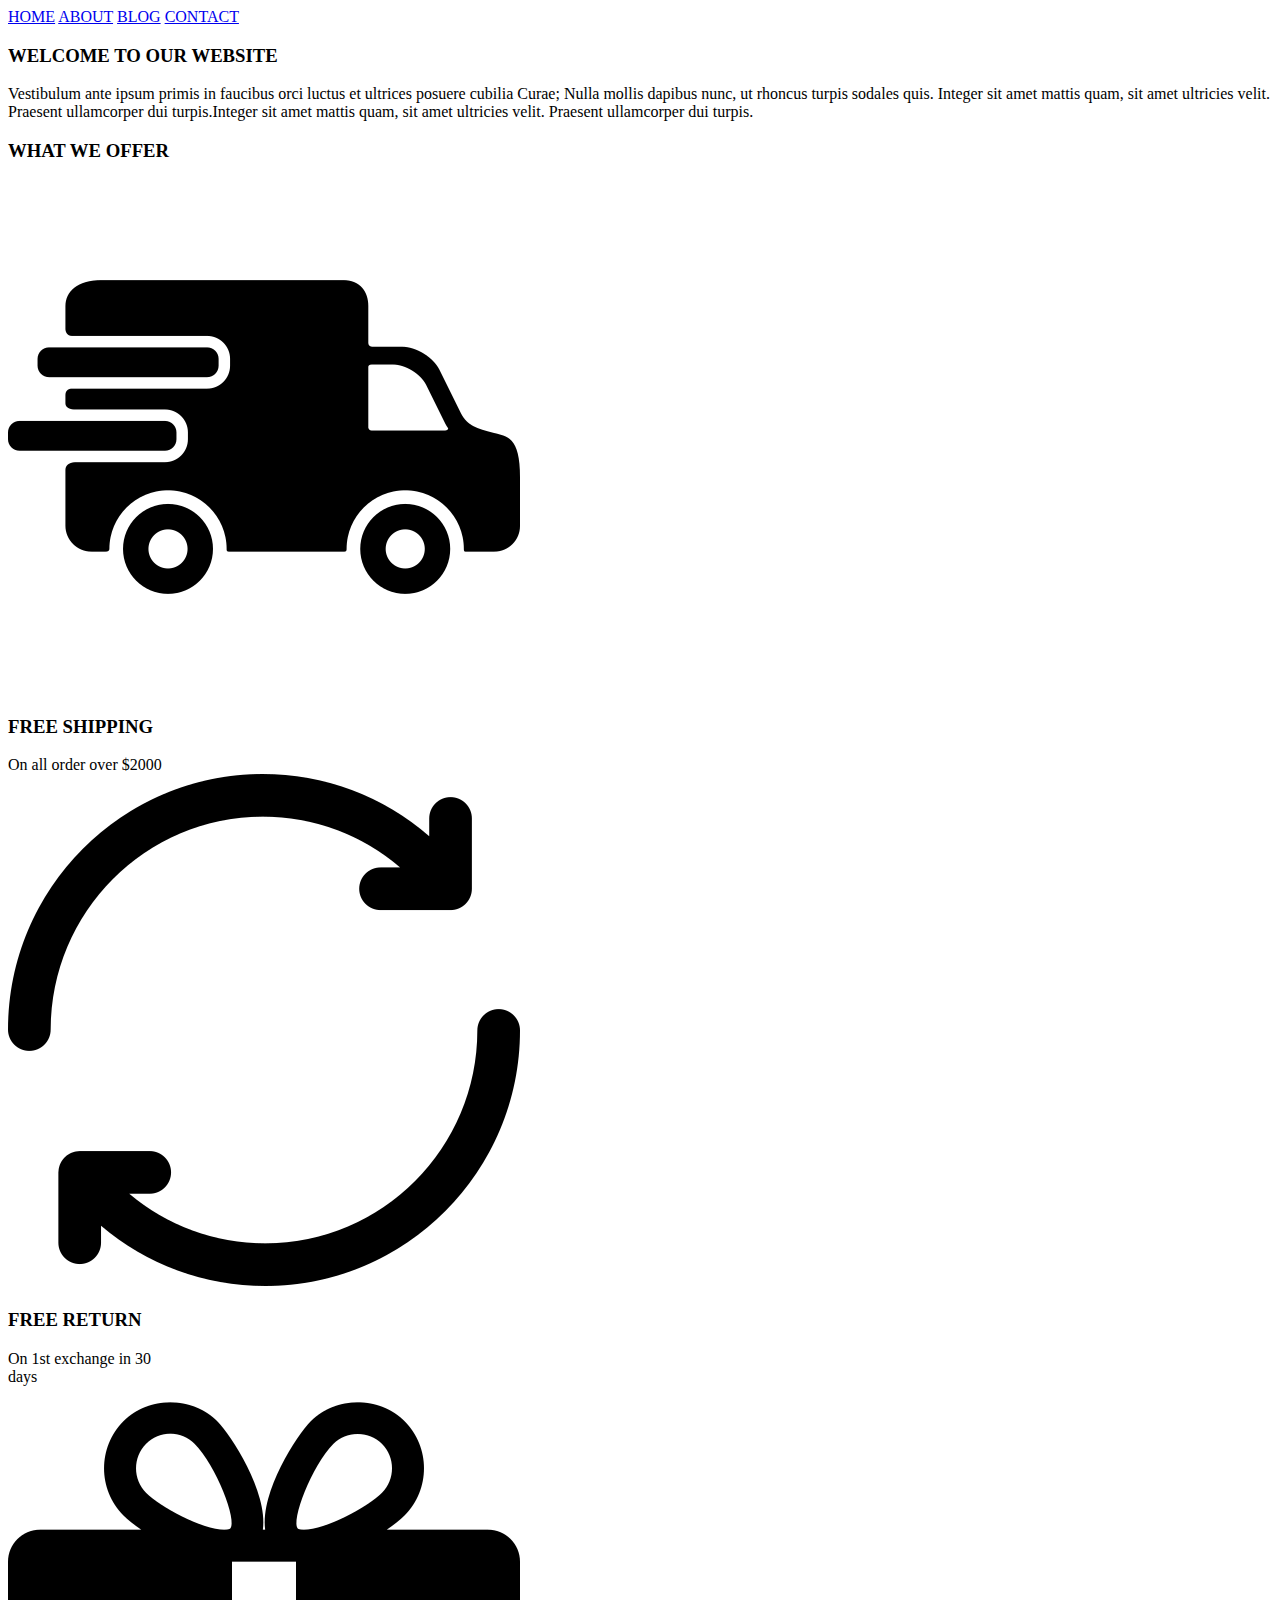
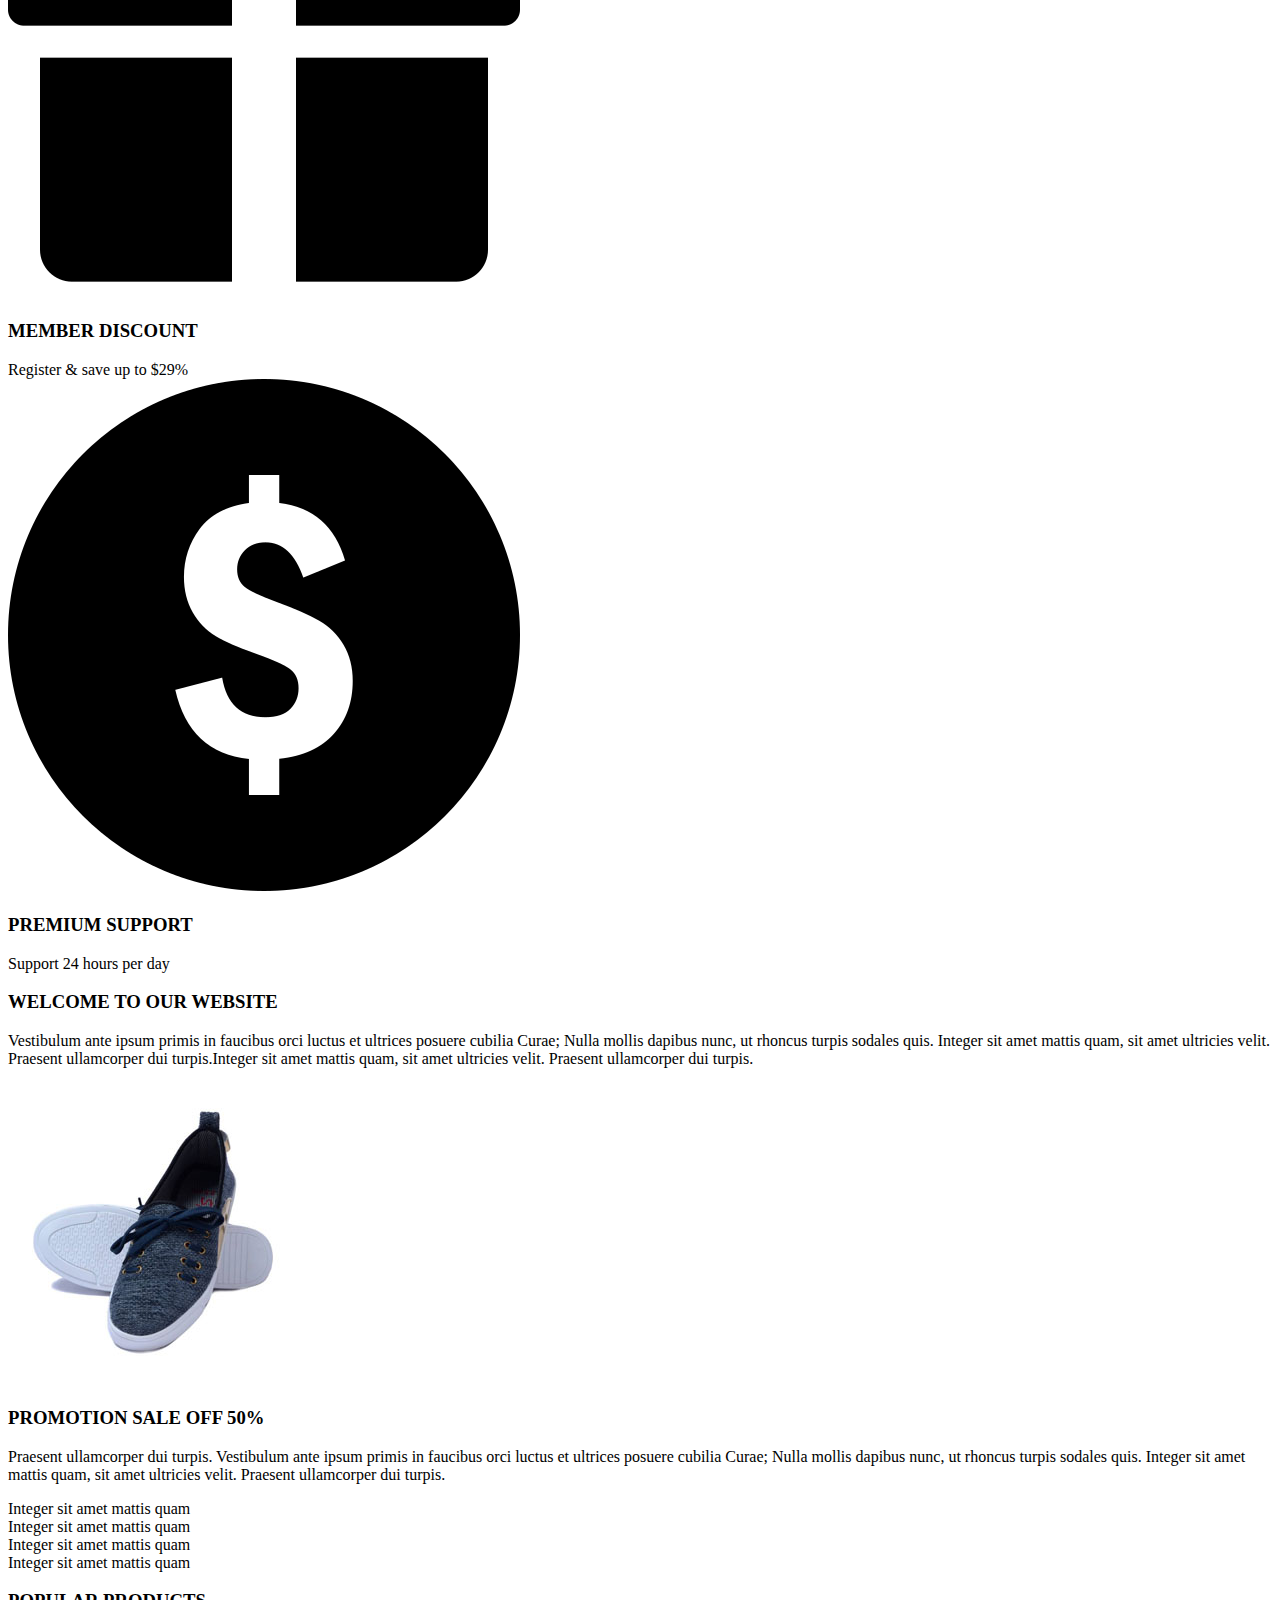
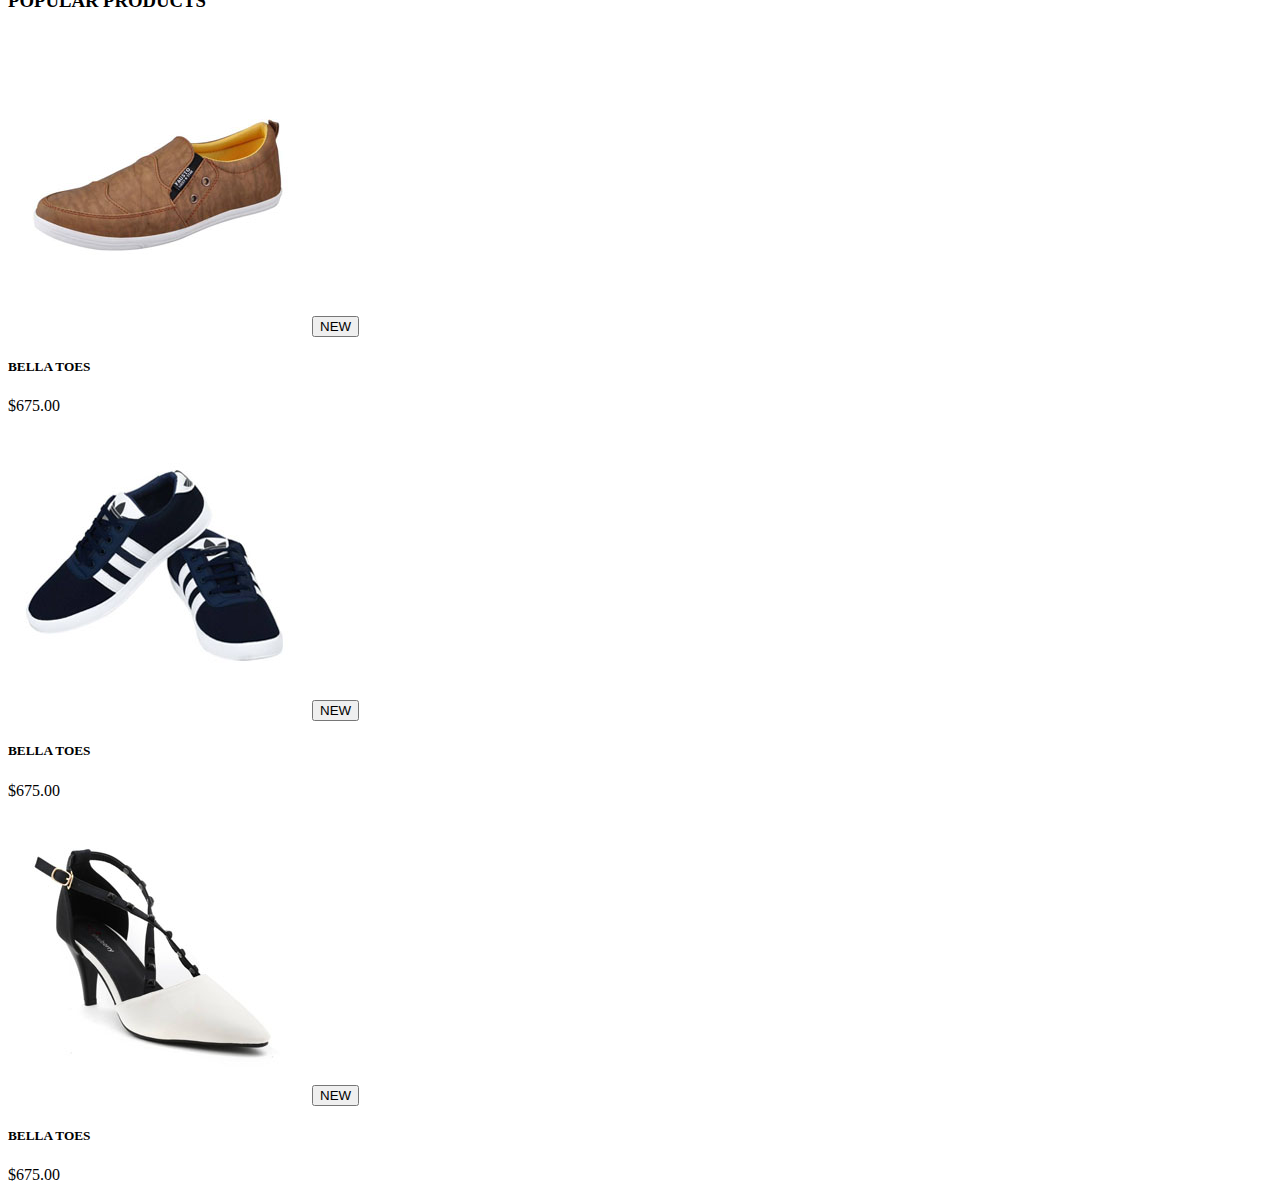
<file: about.html>
<!DOCTYPE html>
<html lang="en">
<head>
    <meta charset="UTF-8">
    <meta name="viewport" content="width=device-width, initial-scale=1.0">
    <meta http-equiv="X-UA-Compatible" content="ie=edge">
    <title>Bootie</title>
    <link rel="stylesheet" href="css/about.css">
    <link rel="stylesheet" type="text/css" href="css\main.css">

</head>
<body>

    <!-- header panel containing logo and navigation bar -->
    <header class="header">
        <!-- Add a navigation bar -->
            <nav class="nav">
                <a href="index.html" class="nav__link">HOME</a>
                <a href="about.html" class="nav__link nav__link--red">ABOUT</a>
                <a href="blog.html" class="nav__link">BLOG</a>
                <a href="contact.html" class="nav__link">CONTACT</a>
            </nav>
    </header>
    <main class="main">
        <!--- welcome section: image no captions -->
        <section class="banner">
            <h3 class="banner__title">WELCOME TO OUR WEBSITE</h3>
            <p class="block__elem">Vestibulum ante ipsum primis in faucibus orci luctus
                et ultrices posuere cubilia Curae; Nulla mollis dapibus nunc, ut rhoncus turpis sodales quis. 
                Integer sit amet mattis quam, sit amet ultricies velit. Praesent ullamcorper dui turpis.Integer sit amet mattis quam, sit amet ultricies velit. Praesent ullamcorper dui turpis.</p>
        </section>
            <!-- panel block row -->
        <section class="panel">
                <h3 class="panel__title">WHAT WE OFFER</h3>
            <!-- content block -->
            <article class="panel__content">
                    <!-- left side of the content box -->
                    <div class="panel__content-left">
                        <!-- icon -->
                        <img src="images/delivery-van.png" alt="delivery van icon" class="panel__icon">
                    </div>
                    <!-- right side of the content box-->
                    <div class="panel__content-right">
                        <h3 class="panel__title">FREE SHIPPING</h3>
                        <span class="panel__slogan">On all order over $2000</span>
                    </div>
            </article>

            <!-- content block -->
            <article class="panel__content">
                    <!-- left side of the content box -->
                    <div class="panel__content-left">
                        <!-- icon -->
                        <img src="images/return.png" alt="delivery van icon" class="panel__icon">
                    </div>
                    <!-- right side of the content box-->
                    <div class="panel__content-right">
                        <h3 class="panel__title">FREE RETURN</h3>
                        <span class="panel__slogan">On 1st exchange in 30 <br> days</span>
                    </div>
                </article>

            <!-- content block -->
            <article class="panel__content">
                    <!-- left side of the content box -->
                    <div class="panel__content-left">
                        <!-- icon -->
                        <img src="images/gift.png" alt="delivery van icon" class="panel__icon">
                    </div>
                    <!-- right side of the content box-->
                    <div class="panel__content-right">
                        <h3 class="panel__title">MEMBER DISCOUNT</h3>
                        <span class="panel__slogan">Register & save up to $29%</span>
                    </div>
                </article>

            <!-- content block -->
            <article class="panel__content">
                    <!-- left side of the content box -->
                    <div class="panel__content-left">
                        <!-- icon -->
                        <img src="images/dollar-coin-money.png" alt="delivery van icon" class="panel__icon">
                    </div>
                    <!-- right side of the content box-->
                    <div class="panel__content-right">
                        <h3 class="panel__title">PREMIUM SUPPORT</h3>
                        <span class="panel__slogan">Support 24 hours per day</span>
                    </div>
            </article>
        </section>
        <section class="banner">
                <h3 class="banner__title">WELCOME TO OUR WEBSITE</h3>
                <p class="block__elem">Vestibulum ante ipsum primis in faucibus orci luctus
                    et ultrices posuere cubilia Curae; Nulla mollis dapibus nunc, ut rhoncus turpis sodales quis. 
                    Integer sit amet mattis quam, sit amet ultricies velit. Praesent ullamcorper dui turpis.Integer sit amet mattis quam, sit amet ultricies velit. Praesent ullamcorper dui turpis.</p>
            </section>
            <section class="promotion">
                <div class="promotion__content">
                    <img src="images/s9.jpg" alt="" class="promotion__image">
                    <h3 class="promotion__title">PROMOTION SALE OFF 50%</h3>
                    <p class="promotion__para">
                            Praesent ullamcorper dui turpis. Vestibulum ante ipsum primis in faucibus orci luctus et ultrices posuere cubilia Curae; Nulla mollis dapibus nunc, 
                            ut rhoncus turpis sodales quis. Integer sit amet mattis quam, sit amet ultricies velit. Praesent ullamcorper dui turpis.
                    </p>
                    <div class="promotion__list">
                        <li class="promotion__list-item"> Integer sit amet mattis quam</li>
                        <li class="promotion__list-item"> Integer sit amet mattis quam</li>
                        <li class="promotion__list-item"> Integer sit amet mattis quam</li>
                        <li class="promotion__list-item"> Integer sit amet mattis quam</li>
                    </div>
                </div>
            </section>
        <aside class="gallery">
                <h3 class="gallery__title">POPULAR PRODUCTS</h3>
                <!-- content box -->
                <div class="content-box">
                        <img src="images/s2.jpg" alt="" class="content-box__image">
                        <button class="content-box__btn">NEW</button>
                        <h5 class="content-box__title">BELLA TOES</h5>
                        <span class="content-box__slogan">$675.00</span>
                    </div>
                    <!-- content box -->
                    <div class="content-box">
                        <img src="images/s3.jpg" alt="" class="content-box__image">
                        <button class="content-box__btn">NEW</button>
                        <h5 class="content-box__title">BELLA TOES</h5>
                        <span class="content-box__slogan">$675.00</span>
                    </div>
                        <!-- content box -->
                    <div class="content-box">
                        <img src="images/s4.jpg" alt="" class="content-box__image">
                        <button class="content-box__btn">NEW</button>
                        <h5 class="content-box__title">BELLA TOES</h5>
                        <span class="content-box__slogan">$675.00</span>
                    </div>
            </aside>
    </main>
</body>
</html>
</file>
<file: css/about.css>
/* Extra small devices (phones, 600px and down) */
@media only screen and (max-width: 600px) {
    body{
        width: 95%;
        margin: 0 auto;
    }
    .nav{
        display: flex;
        flex-direction: column;
        justify-content: center;
        align-items: center;
        background-color: rgb(105, 130, 218);
    }
    .nav__link{
        margin: 1em;
        font-size: 1em;
        text-decoration: none;
        color: white;
    }
    .banner{
        border: solid;
        margin: 5%;
        padding: 5%;
        text-align: center; 
    }
    .panel__title, .gallery__title{
        text-align: center;
    }
    .promotion__content{
    border: solid;
    display: flex;
    flex-flow: column wrap;
    align-items: center;
    padding: 5%;
    margin: 5%;
    }
    .promotion__list{ /* update to make list flex-start using flex-item property */
        border: solid;
    }
}

/* Small devices (portrait tablets and large phones, 600px and up) */
@media only screen and (min-width: 600px) {
}

/* Medium devices (landscape tablets, 768px and up) */
@media only screen and (min-width: 768px) {}

/* Large devices (laptops/desktops, 992px and up) */
@media only screen and (min-width: 992px) {}

/* Extra large devices (large laptops and desktops, 1200px and up) */
@media only screen and (min-width: 1200px) {
    
}
</file>
